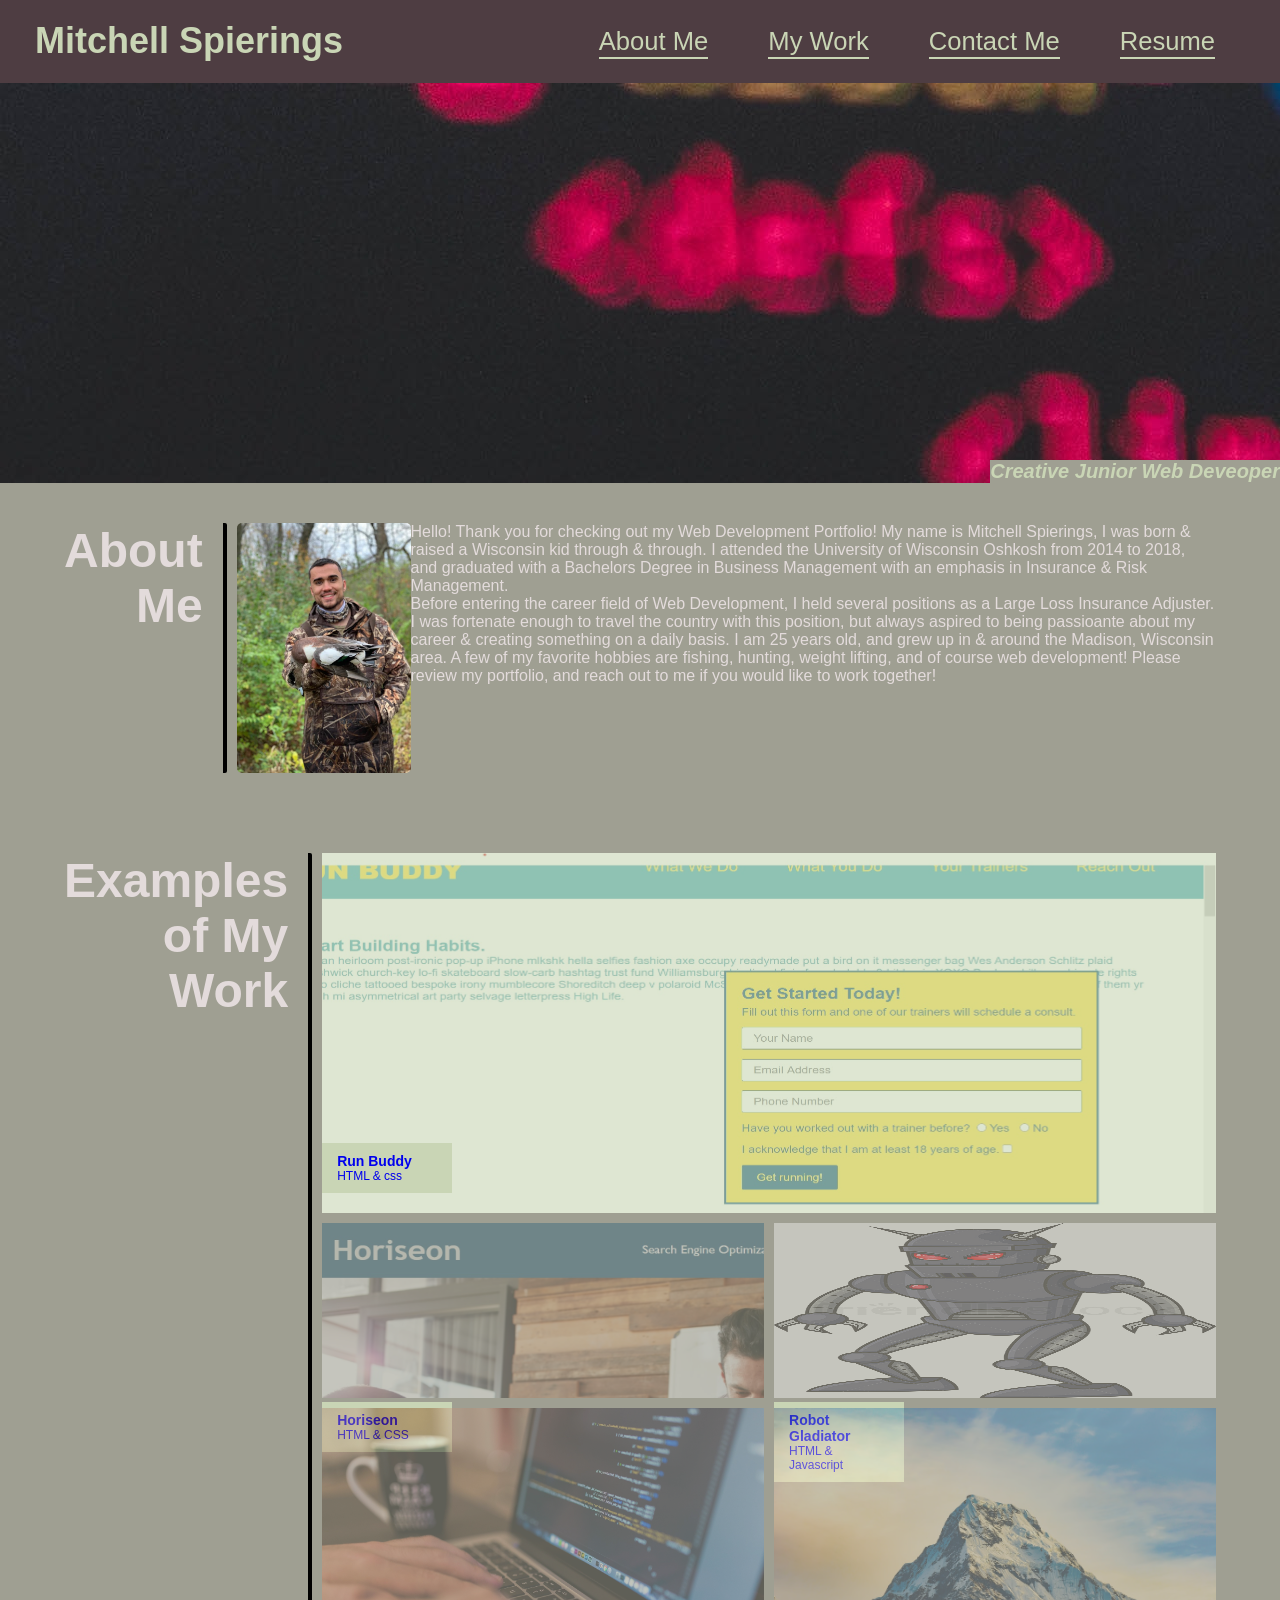
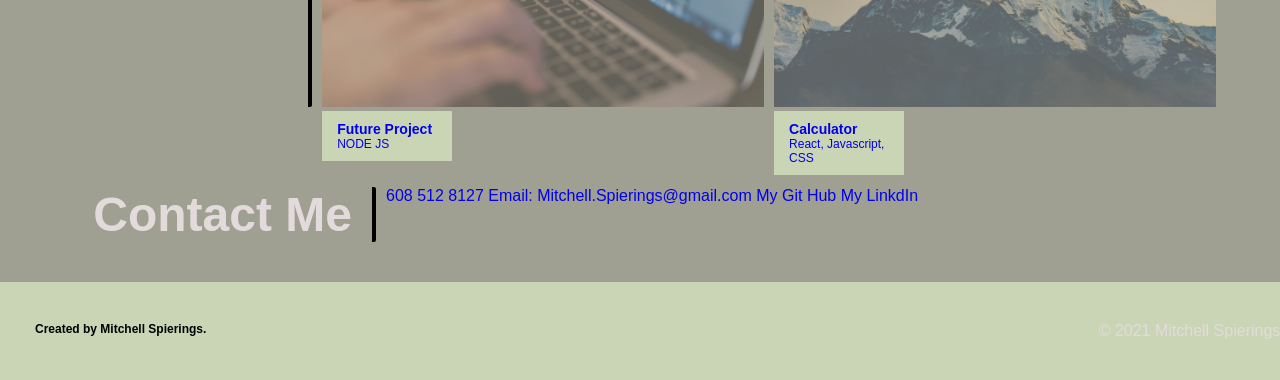
<file: Index.html>
<!DOCTYPE html>
<html lang="en">
    <head>
        <meta charset="UTF-8"/>
        <meta name="viewport" content="width=device-width, initial-scale=1.0" />
        <title>Mitchell Spierings Portfolio</title>
        <link rel ="stylesheet" href="./assets/style.css" />
    </head>
    <body>
        <!--Header-->
        <header>
            <h1>Mitchell Spierings</h1>
            <nav>
                <!--Unordered list elements-->
                <ul>
                    <!--List item elements-->
                    <li>
                        <a href="#About-Me">About Me</a>   
                    </li>
                    <li>
                        <a href="#My-Work">My Work</a>   
                    </li>
                    <li>
                        <a href="#Contact-me">Contact Me</a>   
                    </li>
                    <li>
                        <a href="#">Resume</a>   
                    </li>                    
                </ul>
            </nav>
        </header>

         <!-- hero/jumbotron -->
         <section class="hero">        
            <div>
                <h2>Creative Junior Web Deveoper</h2>
            </div>
        </section>

         <!-- About ME section -->
         <section id="About-Me" class="container">
              <h2 class="container-title">
                  About </br> Me
                </h2>
                <div class="personal-picture"></div>
                    <p>
                        Hello! Thank you for checking out my Web Development Portfolio! My name is Mitchell Spierings, I was born & raised a Wisconsin kid through & through. I attended the University of Wisconsin Oshkosh from 2014 to 2018, and graduated with a Bachelors Degree in Business Management with an emphasis in Insurance & Risk Management.</br>
                        
                        Before entering the career field of Web Development, I held several positions as a Large Loss Insurance Adjuster. I was fortenate enough to travel the country with this position, but always aspired to being passioante about my career & creating something on a daily basis. I am 25 years old, and grew up in & around the Madison, Wisconsin area. A few of my favorite hobbies are fishing, hunting, weight lifting, and of course web development! Please review my portfolio, and reach out to me if you would like to work together!
                    </p>
                </div>
         </section>

         
         <!-- Work section -->
        <section id="My-Work" class="container">
              <h2 class="container-title">
                  Examples of My Work
                </h2> 
            <div class="grid-container">
                <div class="grid-layout">
                    <a href="https://lernantino.github.io/run-buddy/" target="_blank" class="module-1 module-image">
                        <img src="./assets/Images/Run-buddy.jpg" class="screenshot" alt="Run Buddy Website"/>
                        <div class="description">
                            <h3>Run Buddy</h3>
                            <p>HTML & css</p>
                        </div>
                    </a>

                    <a href="https://mspierings96.github.io/Horiseon/" target="_blank" class="Horiseon-screenshot">
                        <img src="./assets/Images/Horiseon.jpg"  class="screenshot" alt="Horiseon Website"/>
                        <div class="description">
                            <h3>Horiseon</h3>
                            <p>HTML & CSS</p>
                        </div>
                    </a>
          
                    <a href="https://mspierings96.github.io/robot-gladiator/" target="_blank">
                        <img src="./assets/Images/Robot.jpg" class="screenshot" alt="ROBOT GLADIATOR Website"/>
                        <div class="description">
                            <h3>Robot Gladiator</h3>
                            <p>HTML & Javascript</p>
                        </div>
                    </a>

                   <a href="#">
                        <img src="./assets/Images/React.jpg" class="screenshot" alt="React Photograph"/>
                        <div class="description">
                            <h3>Future Project</h3>
                            <p>NODE JS</p>
                        </div>
                    </a>
                    
                    <a href="#">
                        <img src="./assets/Images/Mountain.jpg" class="screenshot" alt="Mountain Photograph">
                        <div class="description">
                            <h3>Calculator</h3>
                            <p>React, Javascript, CSS</p>
                        </div>
                    </a>
                </div>
            </div>
        </section>

        <!-- CONTACT INFO BEGINS -->
        <section id="Contact-me" class="container">
            <h2 class="container-title">
                Contact Me
            </h2> 
            <div class="contact-info">
                <a href="#number">608 512 8127</a>
                <a href="mailto:Mitchell.Spierings@gmail.com">Email: Mitchell.Spierings@gmail.com</a>
                <a href="https://github.com/mspierings96" target="_blank">My Git Hub</a>
                <a href="https://www.linkedin.com/feed/" target="_blank">My LinkdIn</a>                 
            </div>
        </section>  
        <!-- CONTACT INFO ENDS -->
        
        <!-- FOOTER BEGINS -->
        <footer>
                <h2>
                    Created by Mitchell Spierings.
                </h2>
                &copy; 2021 Mitchell Spierings, Inc.
        </footer>
        <!-- FOOTER ENDS -->
    </body>
</html>
</file>
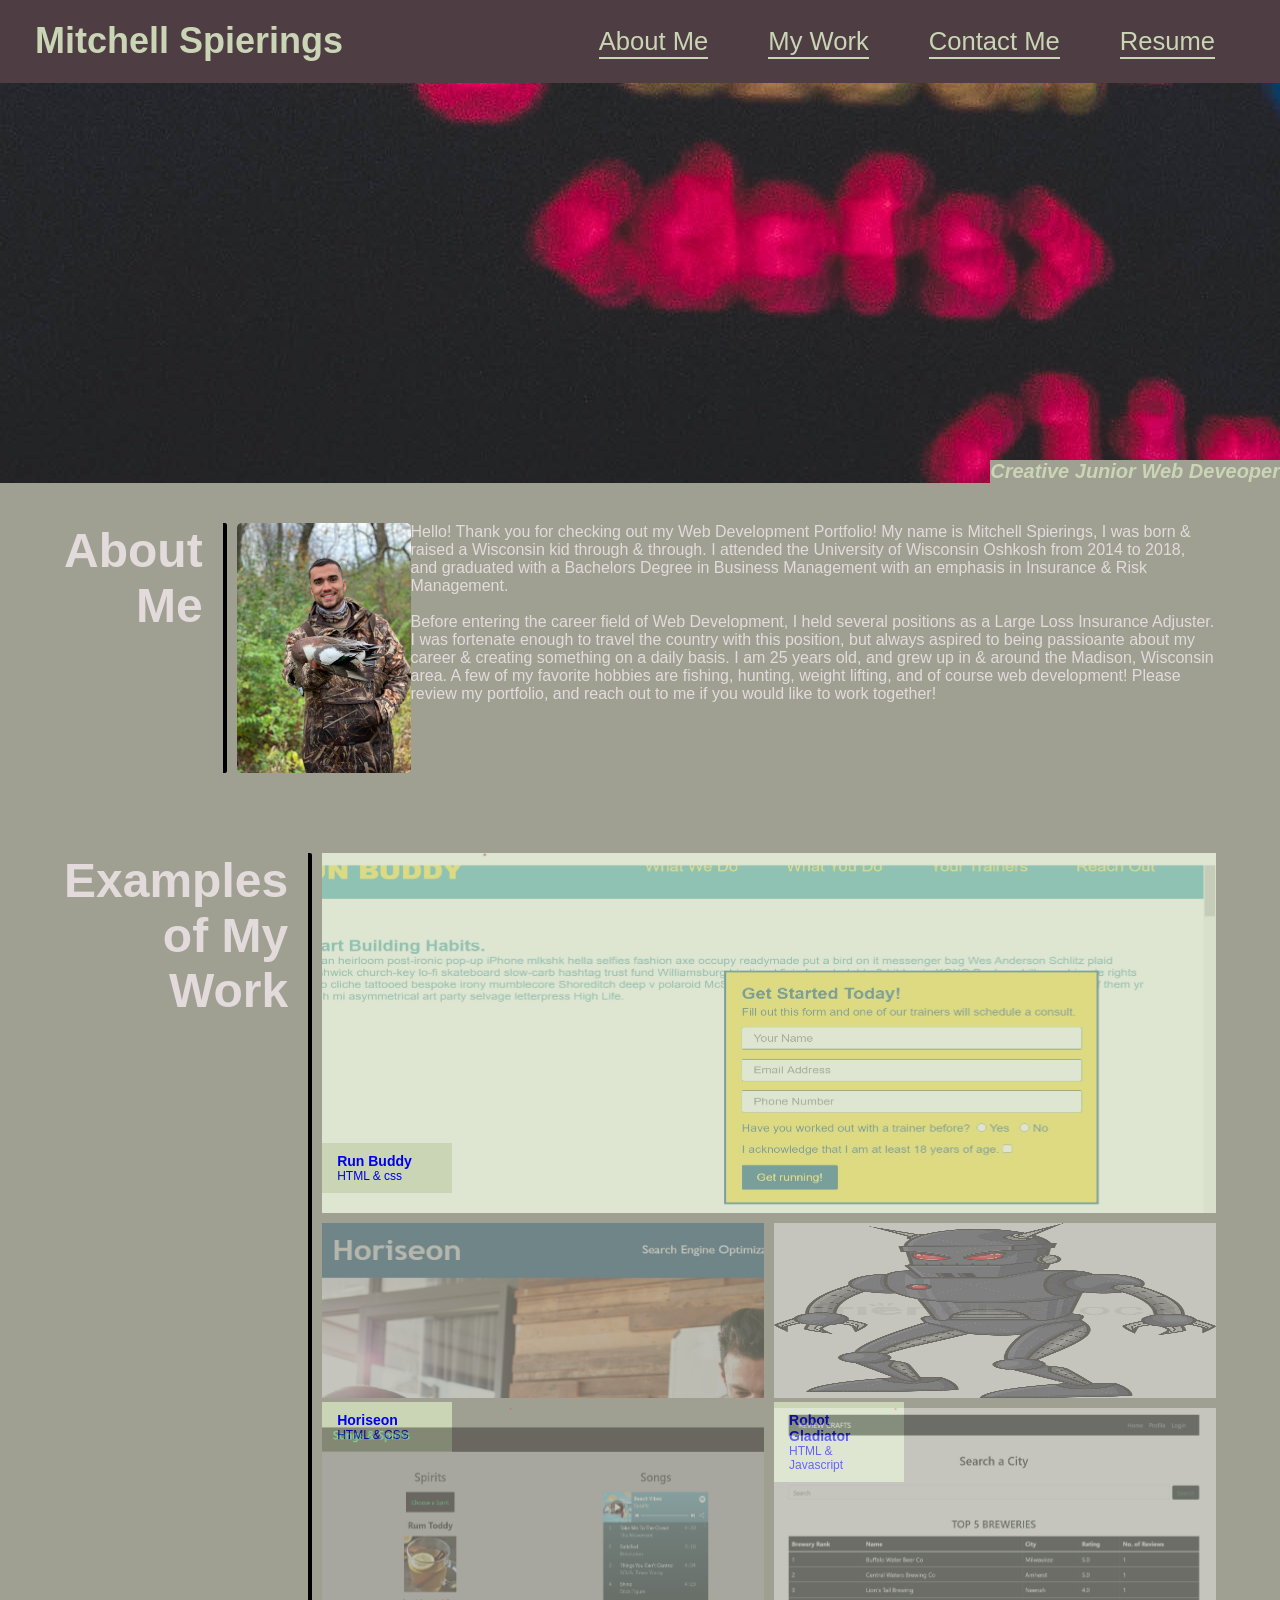
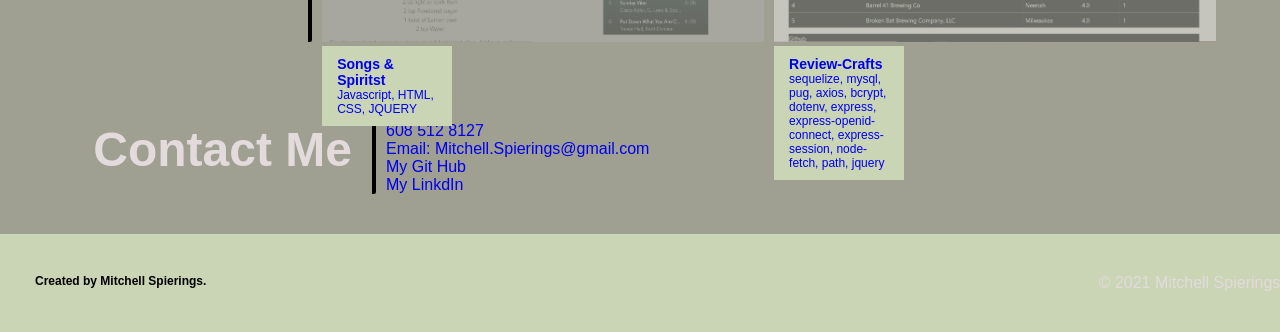
<file: index.html>
<!DOCTYPE html>
<html lang="en">
    <head>
        <meta charset="UTF-8"/>
        <meta name="viewport" content="width=device-width, initial-scale=1.0" />
        <title>Mitchell Spierings Portfolio</title>
        <link rel ="stylesheet" href="./assets/style.css" />
    </head>
    <body>
        <!--Header-->
        <header>
            <h1>Mitchell Spierings</h1>
            <nav>
                <!--Unordered list elements-->
                <ul>
                    <!--List item elements-->
                    <li>
                        <a href="#About-Me">About Me</a>   
                    </li>
                    <li>
                        <a href="#My-Work">My Work</a>   
                    </li>
                    <li>
                        <a href="#Contact-me">Contact Me</a>   
                    </li>
                    <li>
                        <a href="#">Resume</a>   
                    </li>                    
                </ul>
            </nav>
        </header>

         <!-- hero/jumbotron -->
         <section class="hero">        
            <div>
                <h2>Creative Junior Web Deveoper</h2>
            </div>
        </section>

         <!-- About ME section -->
         <section id="About-Me" class="container">
              <h2 class="container-title">
                  About </br> Me
                </h2>
                <div class="personal-picture"></div>
                    <p>
                        Hello! Thank you for checking out my Web Development Portfolio! My name is Mitchell Spierings, I was born & raised a Wisconsin kid through & through. I attended the University of Wisconsin Oshkosh from 2014 to 2018, and graduated with a Bachelors Degree in Business Management with an emphasis in Insurance & Risk Management.</br>
                        <br>
                        Before entering the career field of Web Development, I held several positions as a Large Loss Insurance Adjuster. I was fortenate enough to travel the country with this position, but always aspired to being passioante about my career & creating something on a daily basis. I am 25 years old, and grew up in & around the Madison, Wisconsin area. A few of my favorite hobbies are fishing, hunting, weight lifting, and of course web development! Please review my portfolio, and reach out to me if you would like to work together!
                    </p>
                </div>
         </section>

         
         <!-- Work section -->
        <section id="My-Work" class="container">
              <h2 class="container-title">
                  Examples of My Work
                </h2> 
            <div class="grid-container">
                <div class="grid-layout">
                    <a href="https://lernantino.github.io/run-buddy/" target="_blank" class="module-1 module-image">
                        <img src="./assets/Images/Run-buddy.jpg" class="screenshot" alt="Run Buddy Website"/>
                        <div class="description">
                            <h3>Run Buddy</h3>
                            <p>HTML & css</p>
                        </div>
                    </a>

                    <a href="https://mspierings96.github.io/Horiseon/" target="_blank" class="Horiseon-screenshot">
                        <img src="./assets/Images/Horiseon.jpg"  class="screenshot" alt="Horiseon Website"/>
                        <div class="description">
                            <h3>Horiseon</h3>
                            <p>HTML & CSS</p>
                        </div>
                    </a>
          
                    <a href="https://mspierings96.github.io/robot-gladiator/" target="_blank">
                        <img src="./assets/Images/Robot.jpg" class="screenshot" alt="ROBOT GLADIATOR Website"/>
                        <div class="description">
                            <h3>Robot Gladiator</h3>
                            <p>HTML & Javascript</p>
                        </div>
                    </a>

                   <a href="https://adamlsn.github.io/songsAndSpirits/" target="_blank">
                        <img src="./assets/Images/Group-project1.png" class="screenshot" alt="Group Project 1"/>
                        <div class="description">
                            <h3>Songs & Spiritst</h3>
                            <p>Javascript, HTML, CSS, JQUERY</p>
                        </div>
                    </a>
                    
                    <a href="https://review-crafts.herokuapp.com/">
                        <img src="./assets/Images/review-crafts.jpg" class="screenshot" alt="Group Project 2">
                        <div class="description">
                            <h3>Review-Crafts</h3>
                            <p>sequelize, mysql, pug, axios, bcrypt, dotenv, express, express-openid-connect, express-session, node-fetch, path, jquery</p>
                        </div>
                    </a>
                </div>
            </div>
        </section>

        <!-- CONTACT INFO BEGINS -->
        <section id="Contact-me" class="container">
            <h2 class="container-title">
                Contact Me
            </h2> 
            <div class="contact-info">
                <a href="#number">608 512 8127</a><br>
                <a href="mailto:Mitchell.Spierings@gmail.com">Email: Mitchell.Spierings@gmail.com</a><br>
                <a href="https://github.com/mspierings96" target="_blank">My Git Hub</a><br>
                <a href="https://www.linkedin.com/feed/" target="_blank">My LinkdIn</a><br>               
            </div>
        </section>  
        <!-- CONTACT INFO ENDS -->
        
        <!-- FOOTER BEGINS -->
        <footer>
                <h2>
                    Created by Mitchell Spierings.
                </h2>
                &copy; 2021 Mitchell Spierings, Inc.
        </footer>
        <!-- FOOTER ENDS -->
    </body>
</html>
</file>
<file: assets/style.css>
:root {
    --primary-color: #C9D5B5;
}

* {
    margin: 0;
    padding: 0;
}

body {
    color: #E3DbDB;
    font-family: Arial, Helvetica, sans-serif;
    background-color: #9F9F92;

}

/* link styling */
a {
    text-decoration: none;
}

/* HEADER STYLES START */
 header {
     padding: 20px 35px;
     background-color: #4e3d42;
     display: flex;
     justify-content: space-between;
     flex-wrap: wrap;
 }

 header nav {
     margin: 7px 0;
 }

 header h1 {
     font-weight: bold;
     font-size: 36px;
     color: var(--primary-color);
     margin: 0;
 }

 header nav ul {
     display: flex;
     flex-wrap: wrap;
     justify-content: space-between;
     align-items: center;
     list-style: none;
 }

 header nav ul a {
     margin: 0 30px;
     font-weight: lighter;
     font-size: 2vw;
     color: var(--primary-color);
     text-decoration: none;
     border-bottom: 2px solid;
     padding-bottom: 2px;
 }

 header nav ul li a:hover {
     background: #4e3d42;
     border-radius: 15px;
     transition: 0.5s;
 }

 /* HEADER STYLES END */

 /* HERO STYLES BEGIN */
 .hero {
     height: 400px;
     background-image: url("./Images/hero-bg.jpg");
     display: flex;
     justify-content: flex-end;
     align-items: flex-end;
 }

 .hero h2 {
     font-style: italic;
     font-size: 20px;
     color: var(--primary-color);
     margin-top: 300px;
     background-color: #9F9F92
 }
/* HERO STYLES END */

/* CONTENT SECTION STYLING BEGINS */

.container {
    width: 90%;
    margin: 0 auto;
    padding: 40px 0;
    display: flex;
}

.container-title {
    width: 25%;
    font-size: 48px;
    font-weight: bold;
    font-family: Arial, Helvetica, sans-serif;
    border-right: solid black 4px;
    border-radius: 2px;
    text-align: right;
    padding-right: 20px;
    margin-right: 10px;

}

.container-content {
    width: 100%;
    display: flex;
    flex-wrap: wrap;
    justify-content: space-around;
}

.container-content p {
    width: 70%;
    margin-left: 10px;
    font-size: 18px;
    line-height: 1.5;
    font-family: Arial, Helvetica, sans-serif;
}

/* CONTENT SECTION STYLING ENDS */

/* ABOUT ME STYLING BEGINS */

.personal-picture {
    background-image:url(./Images/Wigeon.jpg);
    background-size: cover;
    height: 250px;
    width: 800px;
    border-radius: 5px;
}

/*ABOUT ME STYLING ENDS */

/*MY WORK STYLING BEGINDS */
.grid-container {
    width: 100%;
    display: flex;
    justify-content:center;
}

.grid-layout {
    width: 100%;
    display: grid;
    grid-template-columns: repeat(2,2fr);
    grid-template-rows: repeat(3, 175px);
    grid-gap: 10px;
    grid-auto-flow: dense;
}

.module-1 {
    grid-column: 1 / span 2;
    grid-row: 1 / span 2;
}

.module-image {
    display: flex;
    flex-direction: column;
    justify-content: flex-end;
    background: var(--primary-color);
}

.screenshot {
    height: 100%;
    width: 100%;
    opacity: 0.4;
    transition: 0.5s;
}

.screenshot:hover {
    opacity: 1;
}

.description {
    position: absolute;
    width: 100px;
    padding: 10px 15px;
    margin-bottom: 20px;
    background: var(--primary-color);
    text-align: left;
}

.description h3 {
    font-size: 14px;
    font-family: Arial, Helvetica, sans-serif;
}

.description p {
    font-size: 12px;
    font-family: Arial, Helvetica, sans-serif;
}

/* MY WORK STYLING ENDS */

/* CONTACT INFO STYING STARTS */

.contact {
    align-content: center;
    font-family: Arial, Helvetica, sans-serif;
    font-weight: 15px;
}

.contact a {
    padding: 10px;
    align-content: center;
    border-bottom: 4px solid var(--primary-color);
    border-radius: 15px;
}

.contact a:hover {
    background: var(--primary-color);
    transition: 0.5s;
}

/* CONTACT INFO STYLING ENDS */


/* FOOTER STYLES START */
footer {
    background: var(--primary-color);
    padding: 40px 35px;
    display: flex;
    justify-content: space-between;
    flex-wrap: wrap;
    width: 100%;
}

footer h2 {
    color: #000000;
    font-size: 12px;
    margin: 0;
}

footer div {
    line-height: 1.5;
    text-align: right;
}
/* FOOTER STYLES END */

/*MEDIA QUERIES */
@media screen and (max-width: 980px) {
    .container-content {
        display: inline;
    }

    .container-content p{
        width: 100%;
    }

    .contact {
        display: flex;
    }
}

@media screen and (max-width: 980px) {
    header {
        padding-bottom: 0;
        position: relative;
        justify-content: center;
    }

    header h1 {
        width: 100%;
        text-align: center;
    }

    .grid-layout {
        grid-template-columns: repeat(2, 2fr);
        grid-template-rows: repeat(4, 100px);
    }

    .screenshot {
        opacity: 1;
    }
}

@media screen and (max-width: 768px) {
    .container {
        display: inline;
    }

    .container-title {
        width: 100%;
        text-align: center;
        border-right: none;
        border-bottom: solid black 4px;
        margin: 20px 0;
        padding: 0;
        padding-bottom: 10px;
    }

    .contact {
        margin-bottom: 20px;
    }
}

@media screen and (max-width: 575px) {
    header nav ul {
        justify-content:space-around;
    }

    header nav ul li a {
        margin-top: 10px;
    }
}
</file>
